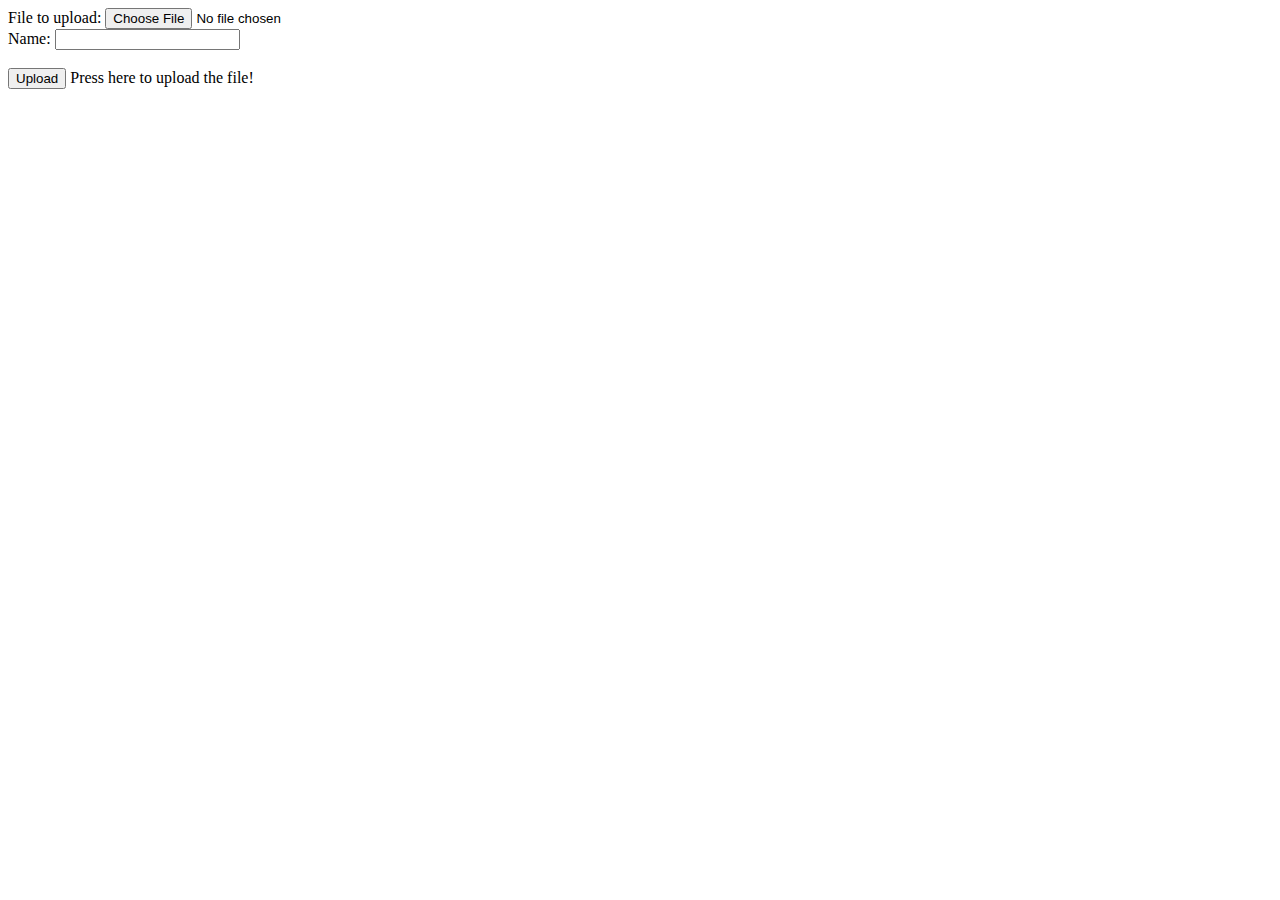
<file: src/main/resources/static/index.html>
<html>
<body>
<form method="POST" enctype="multipart/form-data"
      action="/upload">
    File to upload: <input type="file" name="file"><br/> Name: <input
        type="text" name="name"><br/> <br/> <input type="submit"
                                                   value="Upload"> Press here to upload the file!
</form>
</body>
</html>
</file>
